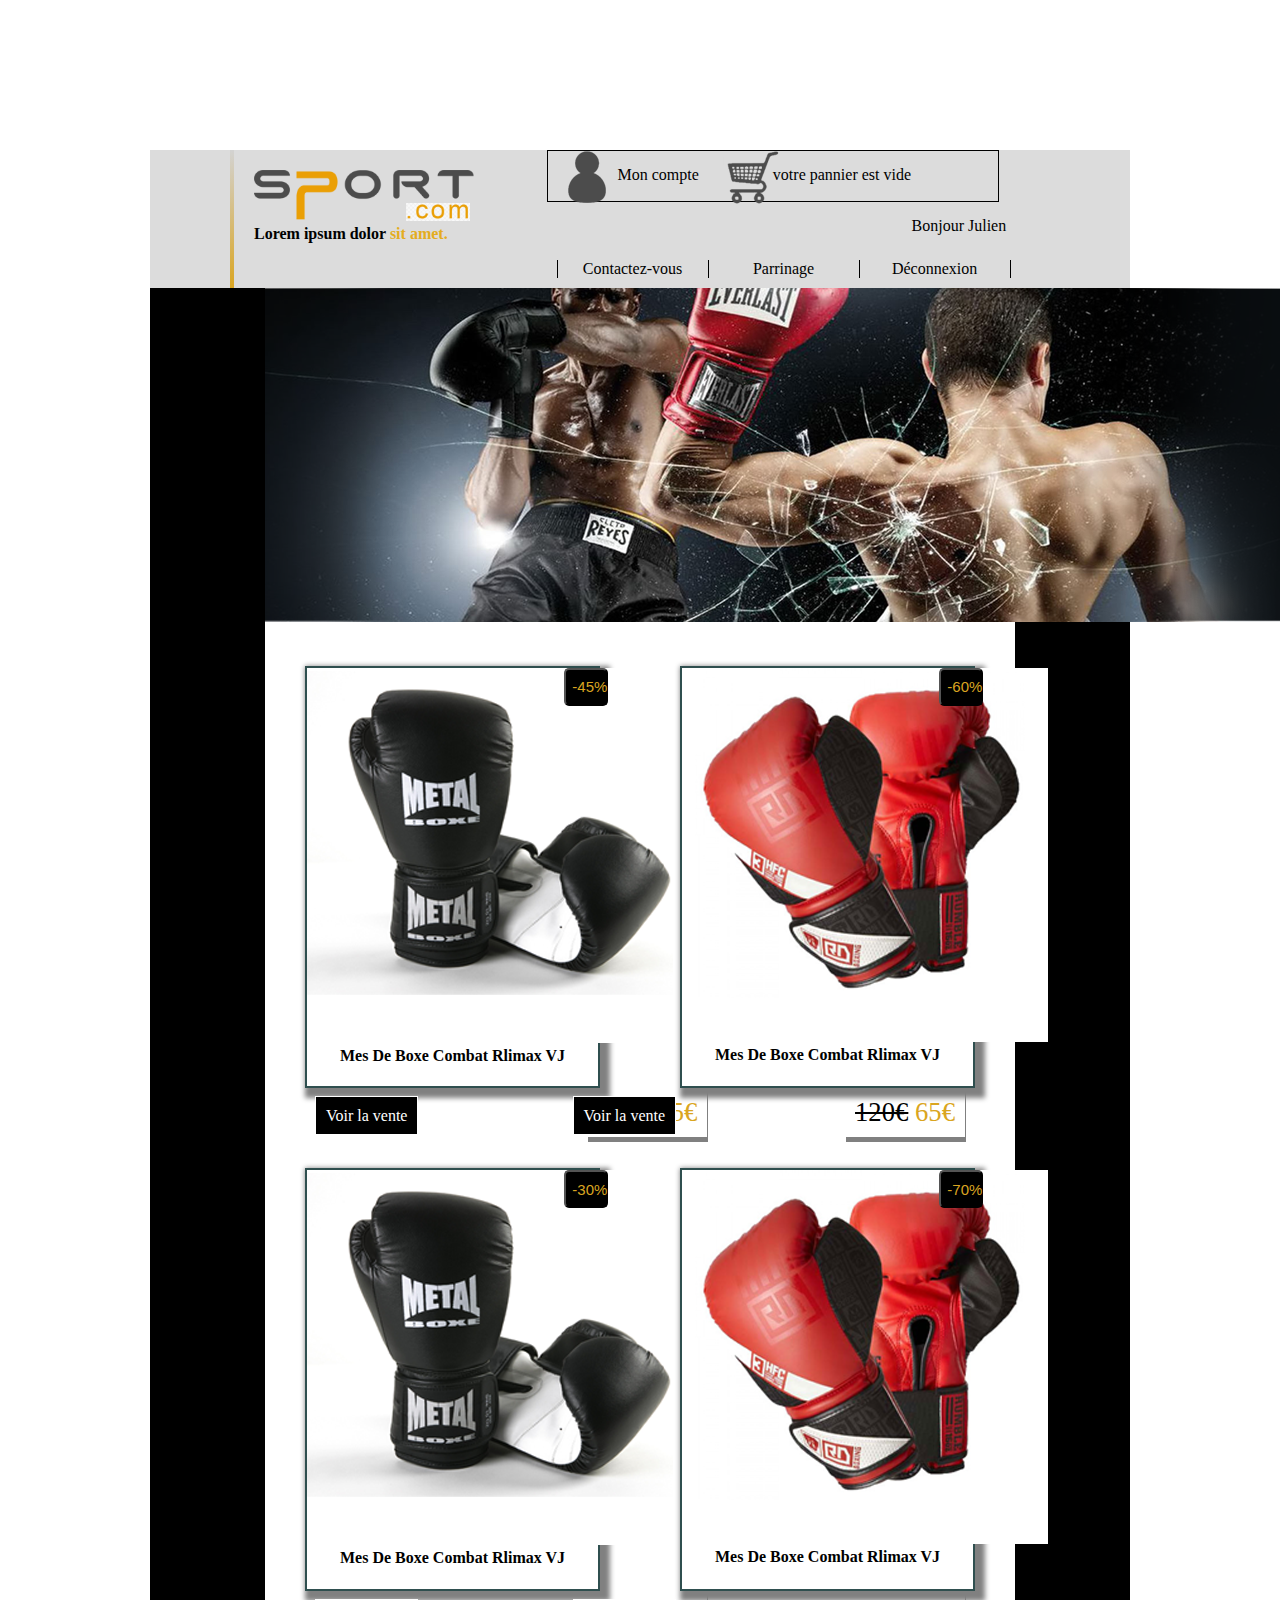
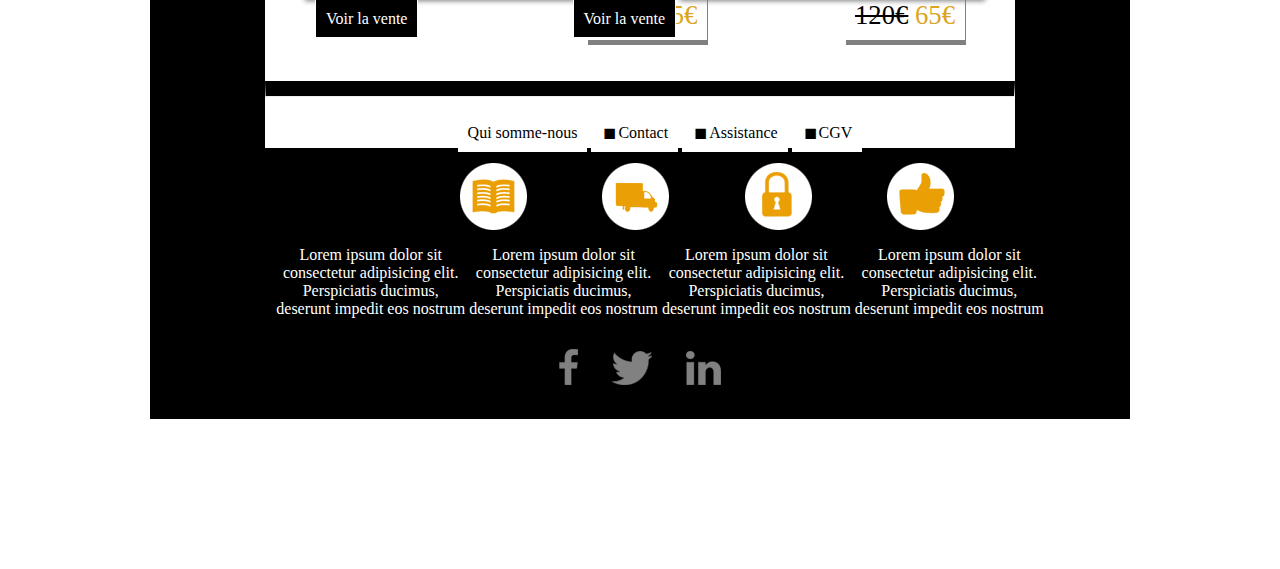
<file: index.html>
<!DOCTYPE html>
<html lang="en">

<head>
    <meta charset="UTF-8">
    <meta http-equiv="X-UA-Compatible" content="IE=edge">
    <meta name="viewport" content="width=device-width, initial-scale=1.0">
    <title>sport</title>
    <link rel="stylesheet" href="css/style.css">
</head>

<body>
    <header>
        <nav>
            <div class="logo">
                <img src="images/logo.png" alt="logo" class="logotext">
                <h4>Lorem ipsum dolor <span class="logocolor">sit amet.</span></h4>
            </div>
            <div class="second">
                <div class="client">
                    <a class="textcli" href="#"> <img class="imgcli" src="images/icon-mon-compte.png" alt="client">Mon
                        compte</a>
                    <a class="textcli" href="#"> <img class="imgcli" src="images/icon-mon-panier.png" alt="client">votre
                        pannier est vide </a>
                </div>
                <div class="bonjour">Bonjour Julien</div>
                <div class="list">
                    <div class="item">Contactez-vous</div>
                    <div class="item"> Parrinage</div>
                    <div class="item item3">Déconnexion</div>
                </div>
            </div>
        </nav>
    </header>
    <div class="main">
        <div class="container">
            <div class="sportimg">
                <img src="images/header-page-catalogue.png" alt="boxing">
            </div>
            <div class="fourimg fourtext twotext">
                <div class=" imgitem img1">
                    <img src="images/gant-boxe-2.png" alt="gant">
                    <button>-45%</button>
                    <h4 class="boxtext">Mes De Boxe Combat Rlimax VJ</h4>
                </div>
                <div class="aftertext"> <span class="button1">Voir la vente</span> <span class="button2">
                        <del>120€</del> 65€ </span></div>
                <div class=" imgitem img2">
                    <img src="images/gant-boxe-1.png" alt="gant">
                    <button>-60%</button>
                    <h4 class="boxtext">Mes De Boxe Combat Rlimax VJ</h4>
                </div>
                <div class="aftertext1"> <span class="button1">Voir la vente</span> <span class="button2">
                        <del>120€</del> 65€ </span></div>
            </div>
            <div class="fourimg fourtext twotext">
                <div class=" imgitem img1">
                    <img src="images/gant-boxe-2.png" alt="gant">
                    <button>-30%</button>
                    <h4 class="boxtext">Mes De Boxe Combat Rlimax VJ</h4>
                </div>
                <div class="aftertext"> <span class="button1">Voir la vente</span> <span class="button2">
                        <del>120€</del> 65€ </span></div>
                <div class=" imgitem img2">
                    <img src="images/gant-boxe-1.png" alt="gant">
                    <button>-70%</button>
                    <h4 class="boxtext">Mes De Boxe Combat Rlimax VJ</h4>
                </div>
                <div class="aftertext1"> <span class="button1">Voir la vente</span> <span class="button2">
                        <del>120€</del> 65€ </span></div>
            </div>
            <hr>
            <div class="petitmenu">
                <ul class="ullist">
                    <li class="lilist">Qui somme-nous</li>
                    <li class="lilist">Contact</li>
                    <li class="lilist">Assistance</li>
                    <li class="lilist">CGV</li>
                </ul>
            </div>
        </div>

    </div>
    <footer>
        <div class="footimg">
            <img class="iconyellow1" src="images/icon-livre.png" alt="icon">
            <img class="iconyellow2" src="images/icon-camion.png" alt="icon">
            <img class="iconyellow3" src="images/icon-cadenat.png" alt="icon">
            <img class="iconyellow4" src="images/icon-pouce.png" alt="icon">
        </div>
        <div class="foottext">
            <ul>
                <li>Lorem ipsum dolor sit <br> consectetur adipisicing elit. <br> Perspiciatis ducimus,<br> deserunt
                    impedit eos nostrum </li>
                <li>Lorem ipsum dolor sit <br> consectetur adipisicing elit. <br> Perspiciatis ducimus,<br> deserunt
                    impedit eos nostrum </li>
                <li>Lorem ipsum dolor sit <br> consectetur adipisicing elit. <br> Perspiciatis ducimus,<br> deserunt
                    impedit eos nostrum </li>
                <li>Lorem ipsum dolor sit <br> consectetur adipisicing elit. <br> Perspiciatis ducimus,<br> deserunt
                    impedit eos nostrum </li>
            </ul>
        </div>
        <div class="footsocial">
            <img src="images/icon-facebook.png" alt="icon">
            <img src="images/icon-twitter.png" alt="icon">
            <img src="images/icon-linkedin.png" alt="icon">
        </div>
    </footer>
</body>

</html>
</file>
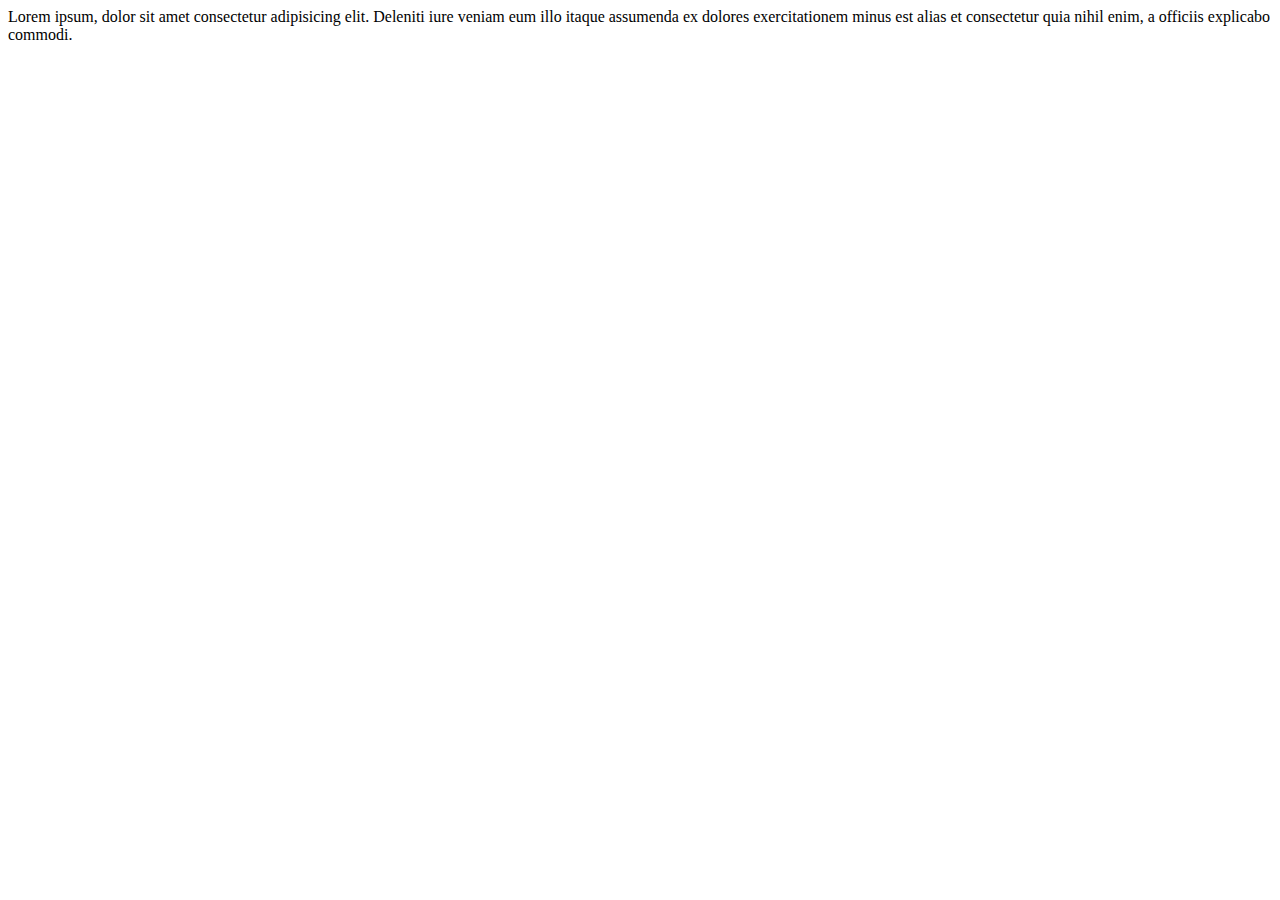
<file: afpa.html>
<!DOCTYPE html>
<html lang="en">
<head>
    <meta charset="UTF-8">
    <meta http-equiv="X-UA-Compatible" content="IE=edge">
    <meta name="viewport" content="width=device-width, initial-scale=1.0">
    <title>afpa</title>
</head>
<body>
    Lorem ipsum, dolor sit amet consectetur adipisicing elit. Deleniti iure veniam eum illo itaque assumenda ex dolores exercitationem minus est alias et consectetur quia nihil enim, a officiis explicabo commodi.
</body>
</html>
</file>
<file: css/style.css>
body{
    margin: 150px;
}
header{
    background-color: gainsboro;
    justify-content: space-around;
}
nav{
    display: flex;
    /* justify-content: space-between; */
}
.logo{
    margin: 0 0px 0 80px;
    border-left: 4px solid;
    border-image: linear-gradient(lightgrey, goldenrod)1;
    padding-left: 20px;
    flex-grow: 4;
}
.logotext{
    width: 220px;
    padding-top: 20px;
}
h4{
    margin-top: 0;
}
.logocolor{
    color: rgb(228, 172, 32);
}
.second{
    flex-grow: 6;
}
.client{
    border: 1px solid;
    height: 50px;
    width: 450px;
}
.textcli{
    text-decoration: none;
    color: black;
    position: relative;
    padding-left: 70px;
    bottom: -15px;
}
.imgcli{
    position: absolute;
    top: -15px;
    left:20px;
}
.bonjour{
    margin-left: 350px;
    padding: 15px;
}
.list{
    display: flex;
    padding: 10px;
}
.item{
    width: 150px;
    border-left: 1px solid;
    text-align: center;
}
.item3{
    border-right: 1px solid;
}
/* body--------------------------------------------- */
.main{
    background-color: black;
    opacity: 1;
    margin: auto;
}
.container{
    background-color: white;
    height: 100%;
    margin: 0px 115px; 
}
.img1,.img2{
   position: relative;
}
button{
    position: absolute;
    top: 0;
    right: -10px;
    background-color: black;
    opacity: 2;
    color: goldenrod;
    border-radius: 5px;
    width: 15%;
    height: 9%;
    font-size: 15px;
}
.boxtext{
    /* margin-left: 30px; */
    text-align: center;
}
.fourimg{
    box-shadow: black;
    display: flex;
    width: 100%;
    padding: auto;
}
.imgitem{
    border: 2px solid darkslategrey;
    width: 20%;
    margin: 40px;
    flex: auto;
    box-shadow: 5px 5px 5px 5px grey ;
}
.fourtext{
    position: relative;
} 
.aftertext{
    position: absolute;
    bottom: 0;
    left: 50px;
}
.twotext{
    position: relative;
}
.aftertext1{
    position: absolute;
    bottom: 0;
    right: 50px;
}
.button1{
    width: 150px;
    border: 1px solid;
    padding: 10px;
    color: white;
    background-color: black;
    /* margin-right: 189px;  */
}
.button2{
    width: 109px;
    box-shadow: 1px 5px grey;
    padding: 10px;
    margin-left: 165px;;
    color: goldenrod;
    font-size: 20pt;
} 
del{
    color: black;
    /* sinon span
    text-decoration: line-through; */
}
hr{
    border-top: 15px solid;
    color: black;
    margin-top: 50px;
}
.petitmenu{
    margin-bottom: -20px;
    border-radius: 10px;
    width:100%;
    text-align: center;
}
.lilist{
    display: inline-block;
    background-color: white;
    padding: 10px;
}
.lilist:not(:first-child)::before{
    content: "\25FC";
    padding: 2px;
}

/* footer----------------------------------- */
footer{
    background-color: black;
    text-align: center;
    margin-top: -16px;
    padding: 15px;
}
.footimg{
    display: flex;
    width:60%;
    justify-content: space-around;
    margin-left: 257px;
    
}
.foottext ul{
    text-align: center;
    color: white;
}
.foottext li{
    display: inline-block;
}
.footsocial img{
    padding: 15px;
}
</file>
